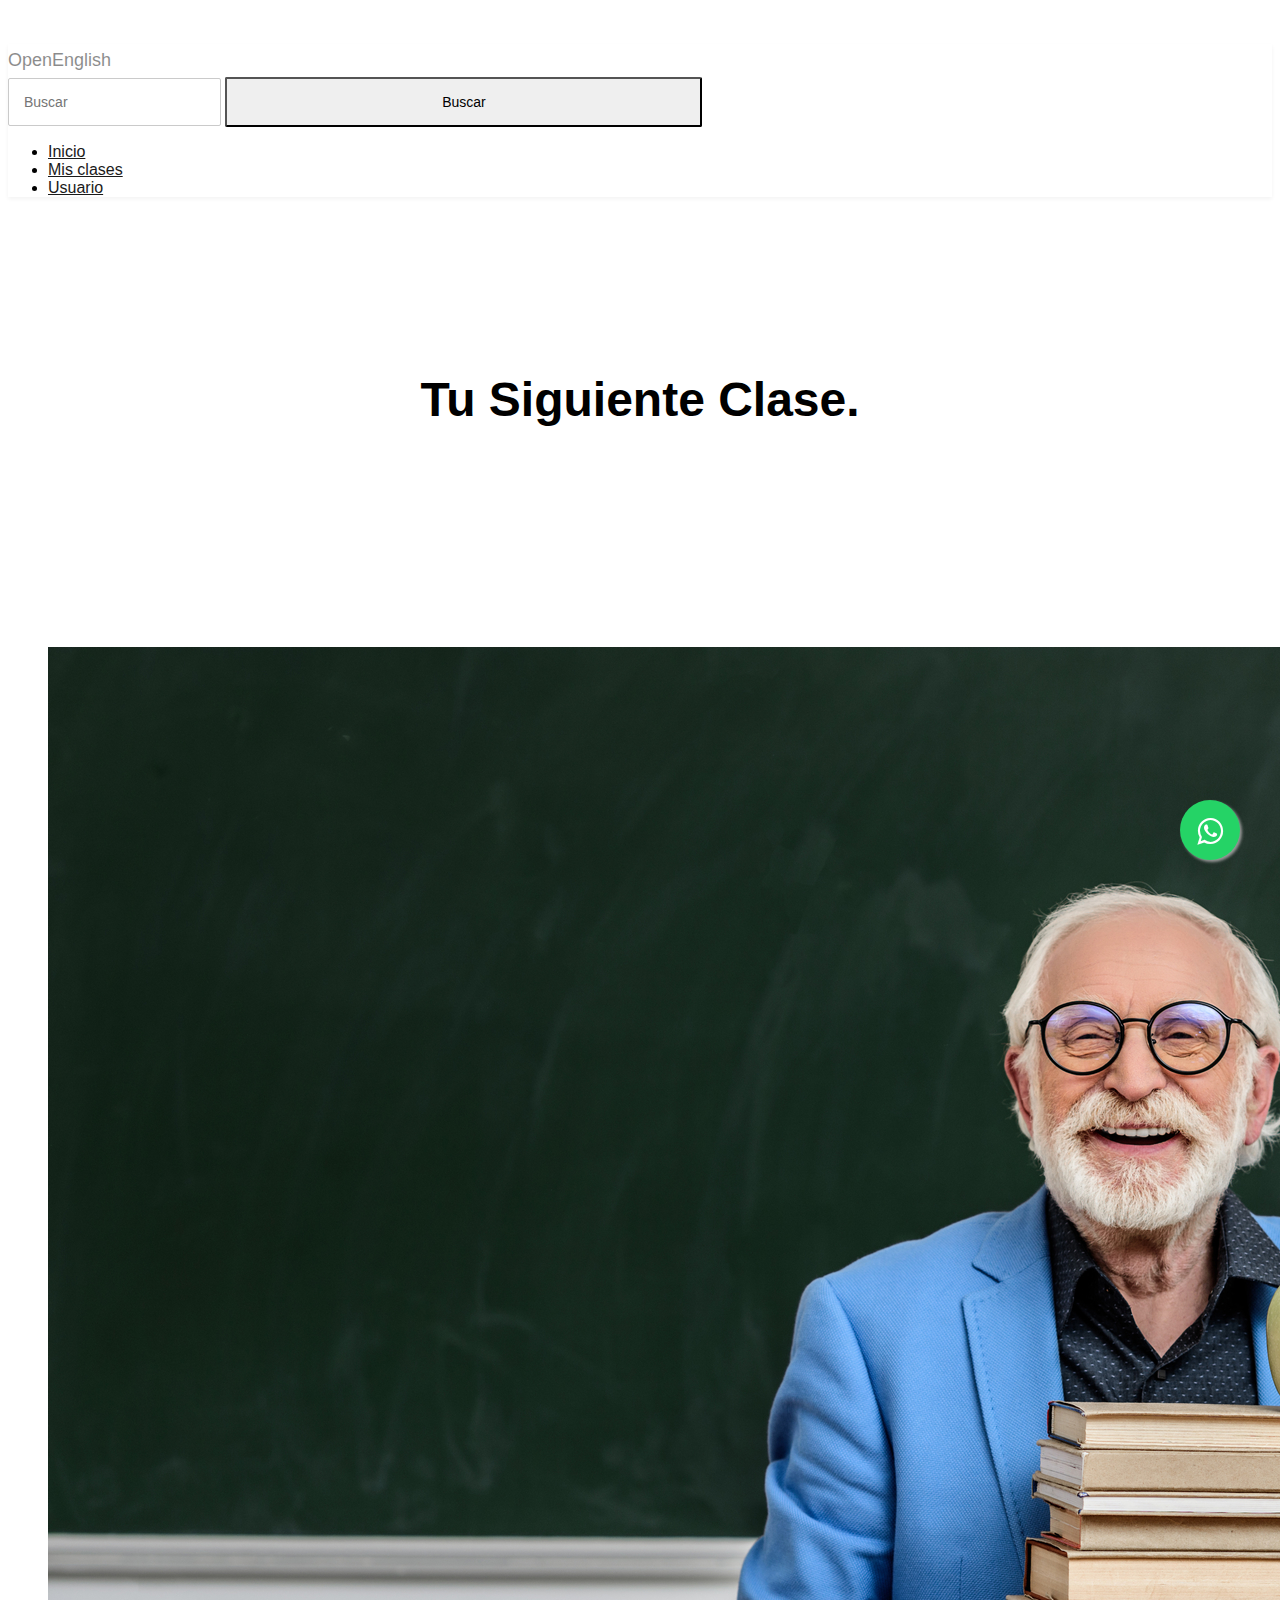
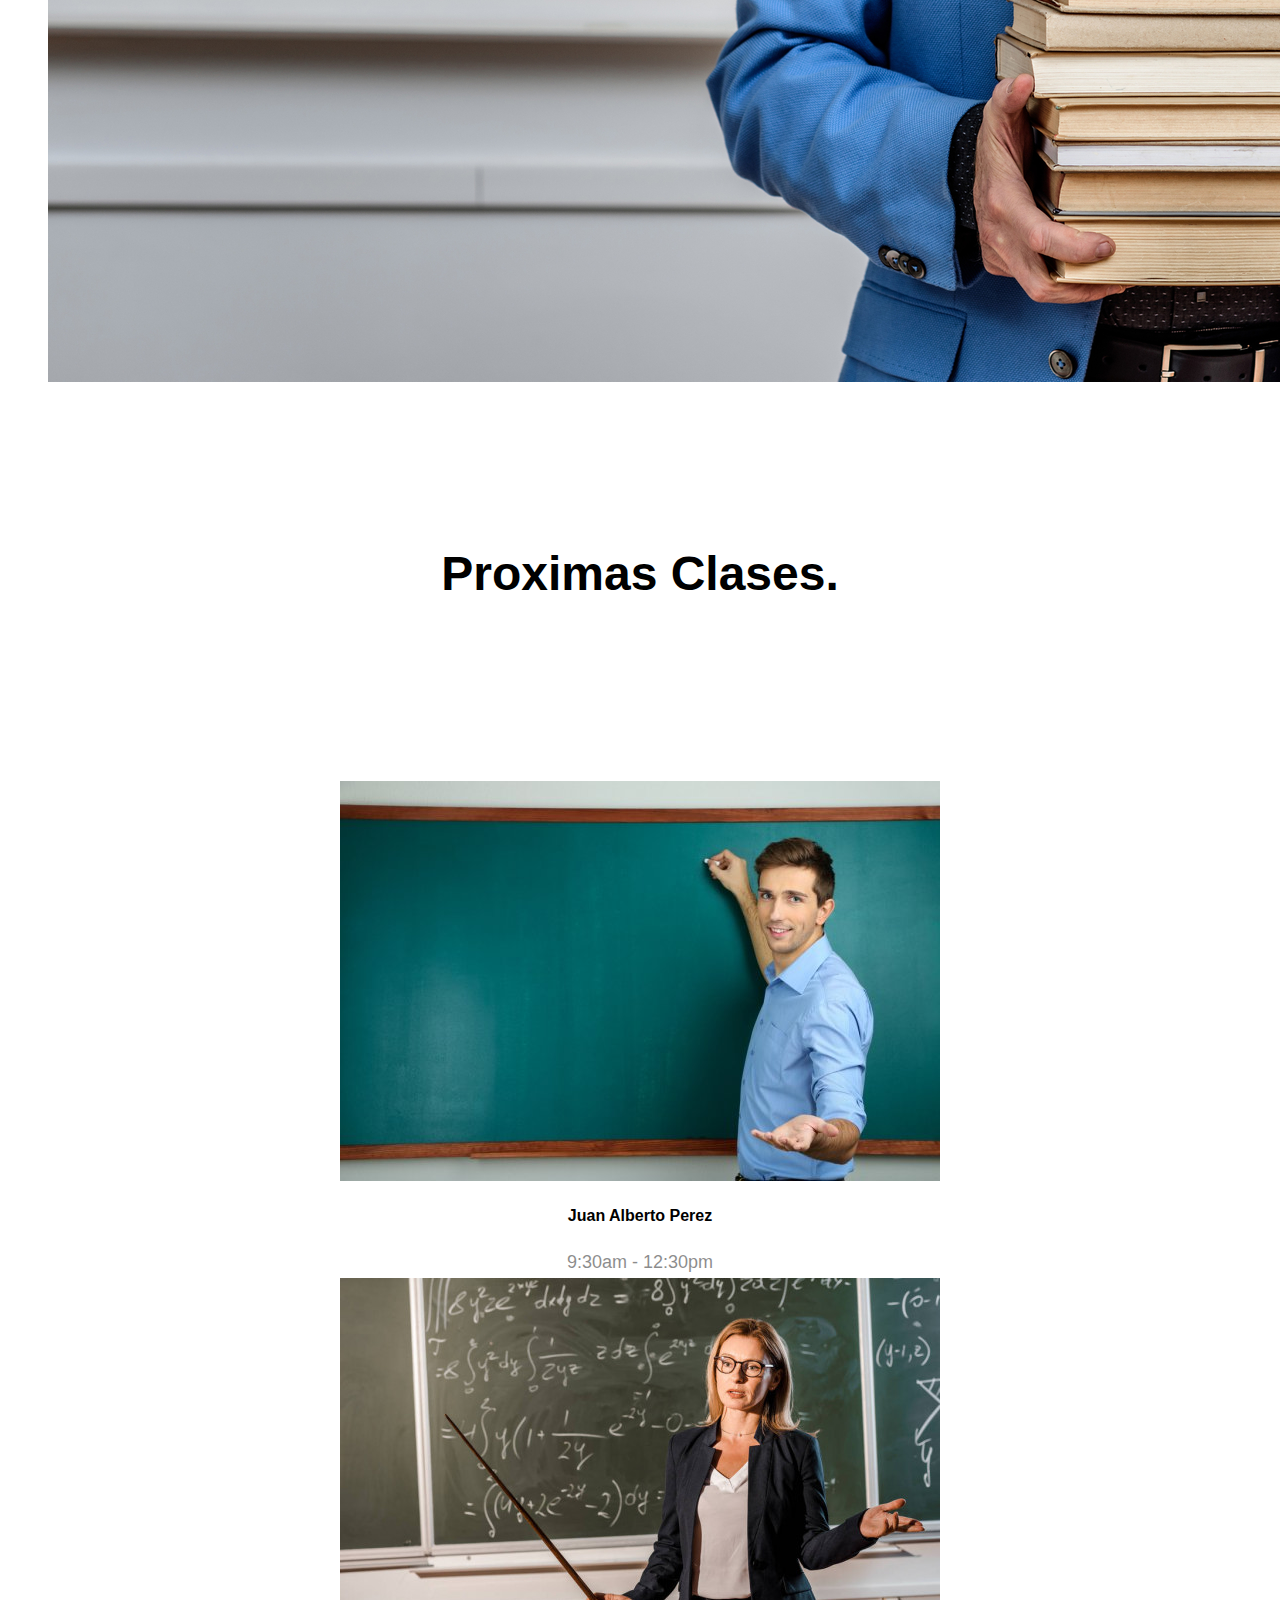
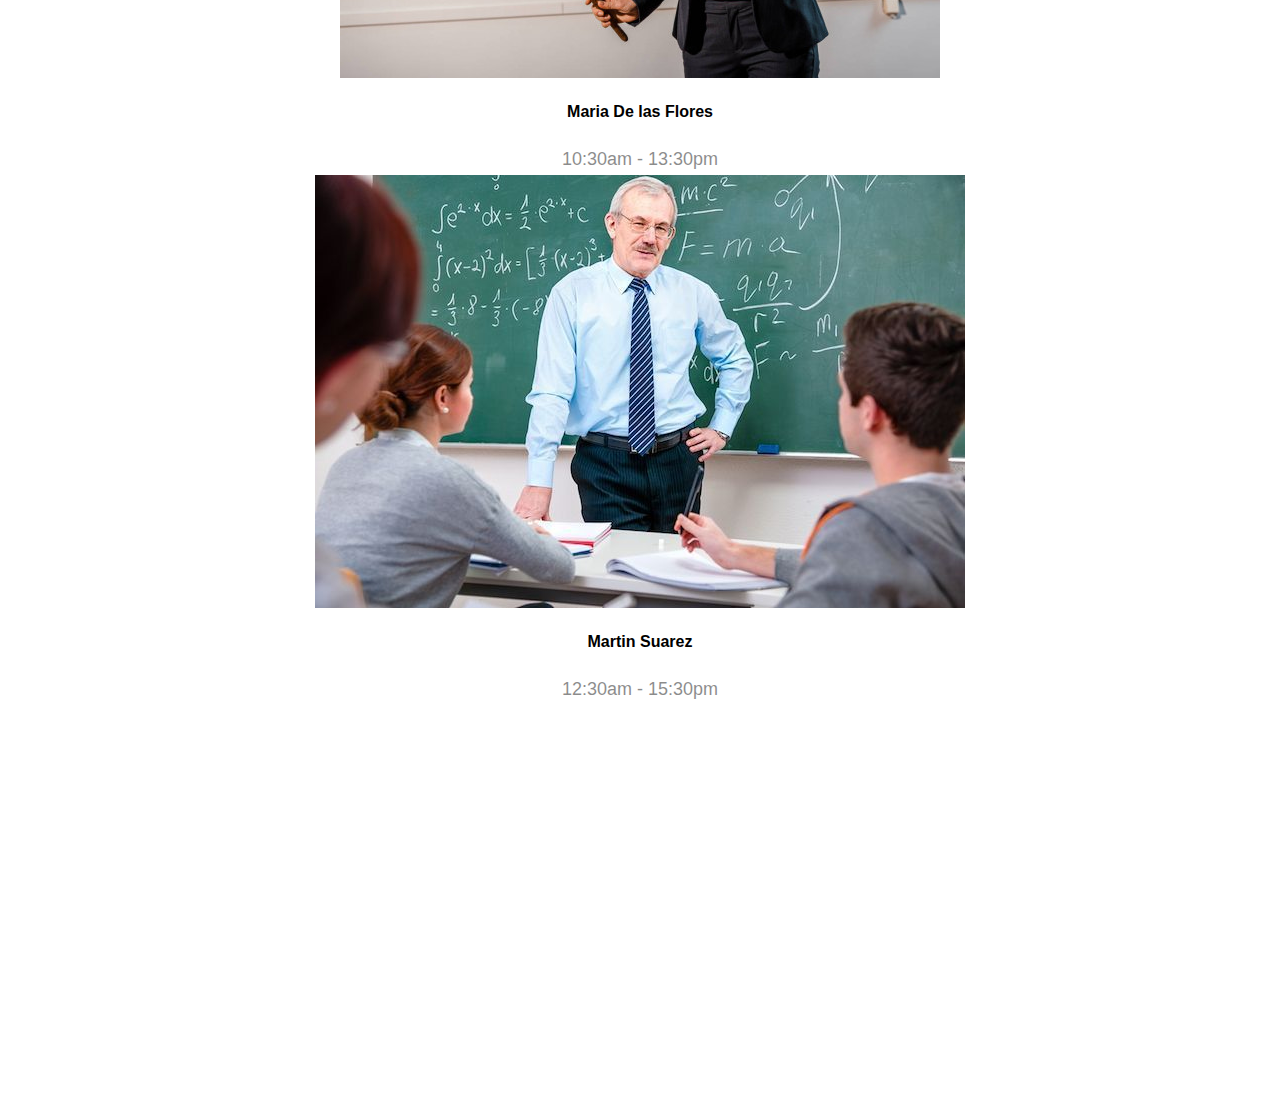
<file: index.html>
<!doctype html>
<html lang="en">

<head>
  <meta charset="utf-8">
  <meta name="viewport" content="width=device-width, initial-scale=1.0">
  <link href="https://cdn.jsdelivr.net/npm/bootstrap@5.1.3/dist/css/bootstrap.min.css" rel="stylesheet"
    integrity="sha384-1BmE4kWBq78iYhFldvKuhfTAU6auU8tT94WrHftjDbrCEXSU1oBoqyl2QvZ6jIW3" crossorigin="anonymous">
  <link rel="stylesheet" href="./estilos/estilos.css">
  <link rel="stylesheet" href="./estilos/whatsapp.css">
  <link rel="icon" type="image/jpg" href="img/logo.jpg">

  <title></title>
</head>

<body>
  <h1></h1>
  <script src="https://cdn.jsdelivr.net/npm/bootstrap@5.1.3/dist/js/bootstrap.bundle.min.js"
    integrity="sha384-ka7Sk0Gln4gmtz2MlQnikT1wXgYsOg+OMhuP+IlRH9sENBO0LRn5q+8nbTov4+1p"
    crossorigin="anonymous"></script>
</body>
<body>
  

<div class="fondo">
  <nav class="navbar navbar-light bg-light">
    <div class="container-fluid">

      <form class="d-flex">
        <div class="container">
          <p class="p-md-1 text-center">OpenEnglish</p>
        </div>
      </form>


      <form class="d-flex">
        <input class=" rounded-3 form-control me-5" type="search" placeholder="Buscar"
          aria-label="Search">
        <button class="btn btn-outline-success rounded-1" type="submit">Buscar</button>
      </form>


      <ul class="nav justify-content-end">
        <li class="nav-item">
          <a class="nav-link active" aria-current="page" href="index.html">Inicio</a>
        </li>
        <li class="nav-item">
          <a class="nav-link active" aria-current="page" href="MisClases.html">Mis clases</a>
        </li>
        <li class="nav-item">
          <a class="nav-link" href="usuario.html">Usuario</a>
        </li>
      </ul>
    </div>
  </nav>

  <!-- Carrusel -->
  <section id="portfolio">
    <div class="container-fluid">
        <div class="content-center">
            <h2>Tu Siguiente <b>Clase.</b></h2>
        </div>
    </div>
  </section>
  <div id="carouselExampleSlidesOnly" class="carousel slide" data-bs-ride="carousel">
    <div class="carousel-inner">
      <div class="carousel-item active">
       <a href="#"> <img src="img/iStock-899355338.jpg" class="mx-auto d-block img-fluid " alt="#error"></a>
      </div>
    </div>

    <!-- Proximas Clases -->
    <section id="portfolio">
      <div class="container-fluid">
          <div class="content-center">
              <h2>Proximas <b>Clases.</b></h2>
          </div>
      </div>
    </section>
    <div class="container">
      <div class="row">

        <div class="row col-xs-12 col-sm-12 col-md-12 col-lg-12 col-xl-12">

          <div class="card col-xs-4 col-sm-4 col-md-4 col-lg-4 col-xl-4">
            <img src="./img/depositphotos_37724089-stock-photo-young-teacher-near-chalkboard-in.jpg"
              class="card-img-top" alt="Card image" />
            <div class="card-block">
              <h4 class="card-title text-center">Juan Alberto Perez</h4>
              <p class="card-text text-center">9:30am - 12:30pm </p>
            </div>
          </div>

          <div class="card col-xs-4 col-sm-4 col-md-4 col-lg-4 col-xl-4">
            <img src="./img/chica.jpg"
              class="card-img-top" alt="Card image" />
            <div class="card-block">
              <h4 class="card-title text-center">Maria De las Flores</h4>
              <p class="card-text text-center">10:30am - 13:30pm </p>
            </div>
          </div>

          <div class="card col-xs-4 col-sm-4 col-md-4 col-lg-4 col-xl-4">
            <img src="./img/anciano.jpg" class="card-img-top" alt="Card image" />
            <div class="card-block">
              <h4 class="card-title text-center">Martin Suarez</h4>
              <p class="card-text text-center">12:30am - 15:30pm </p>
            </div>
          </div>

          <!-- Footer -->
          <footer>
            <div class="container">
              <div class="row">
                <div class="col-xs-12 col-md-6 text-left">
                  <h6 class="text-muted lead">Soporte para estudiantes:</h6>
                  <h7 class="text-muted">
                    Argentina +54 0810-810-6736.<br>
                    Bolivia +1 (855) 244-4040.<br>
                    Chile +56 (2) 2760-9060.<br>
                    Colombia +57 3057342122.<br>
                  </h7>
                </div>
                <div class="col-xs-12 col-md-6 text-right mt-5 ">
                  <h6 class="text-muted lead">OpenEnglish.com</h6>
                </div>
              </div>
              <div class="row">
              </div>
            </div>
        </div>
      </div>
      </footer>
    </div>
  </div>
  <link rel="stylesheet" href="https://maxcdn.bootstrapcdn.com/font-awesome/4.5.0/css/font-awesome.min.css">
<a href="https://api.whatsapp.com/send?phone=5195508107&text=Hola%21%20Quisiera%20m%C3%A1s%20informaci%C3%B3n%20sobre%20Varela%202." class="float" target="_blank">
<i class="fa fa-whatsapp my-float"></i>
</body>

</a>
</html>
</file>
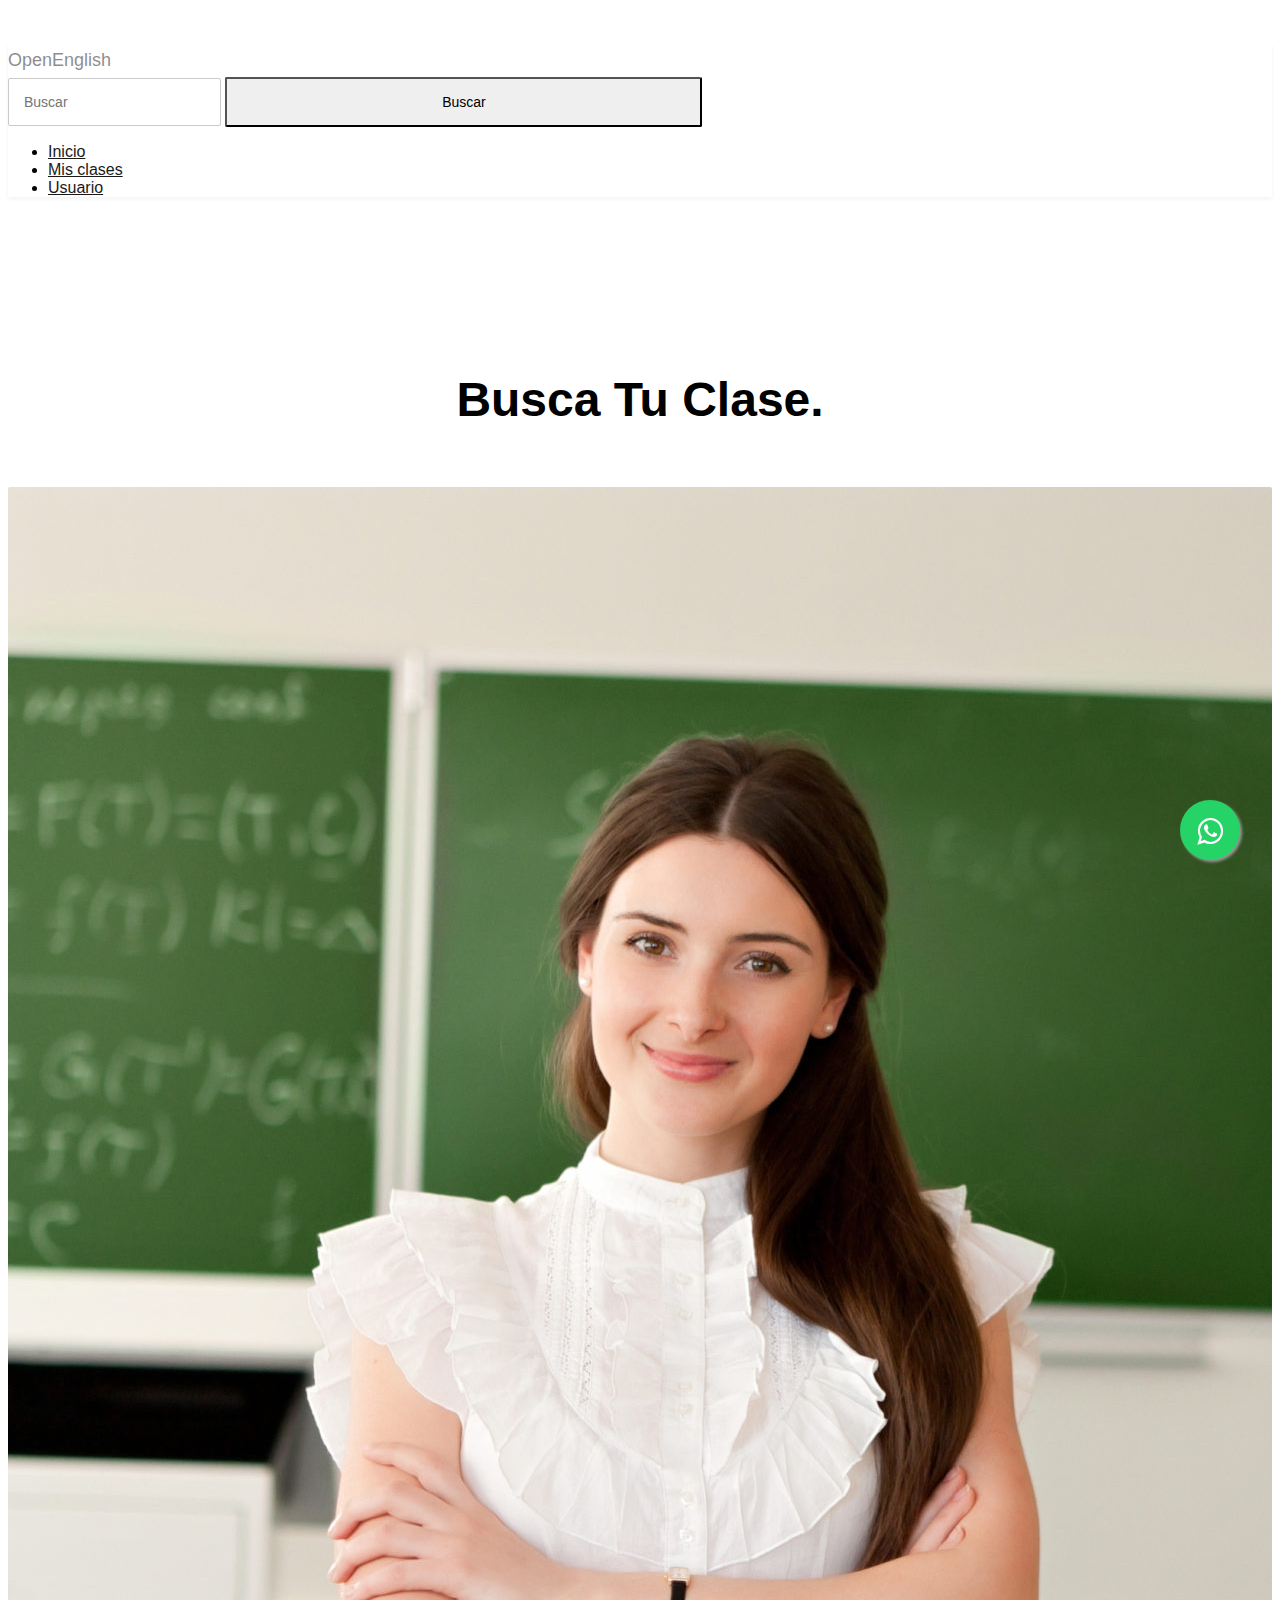
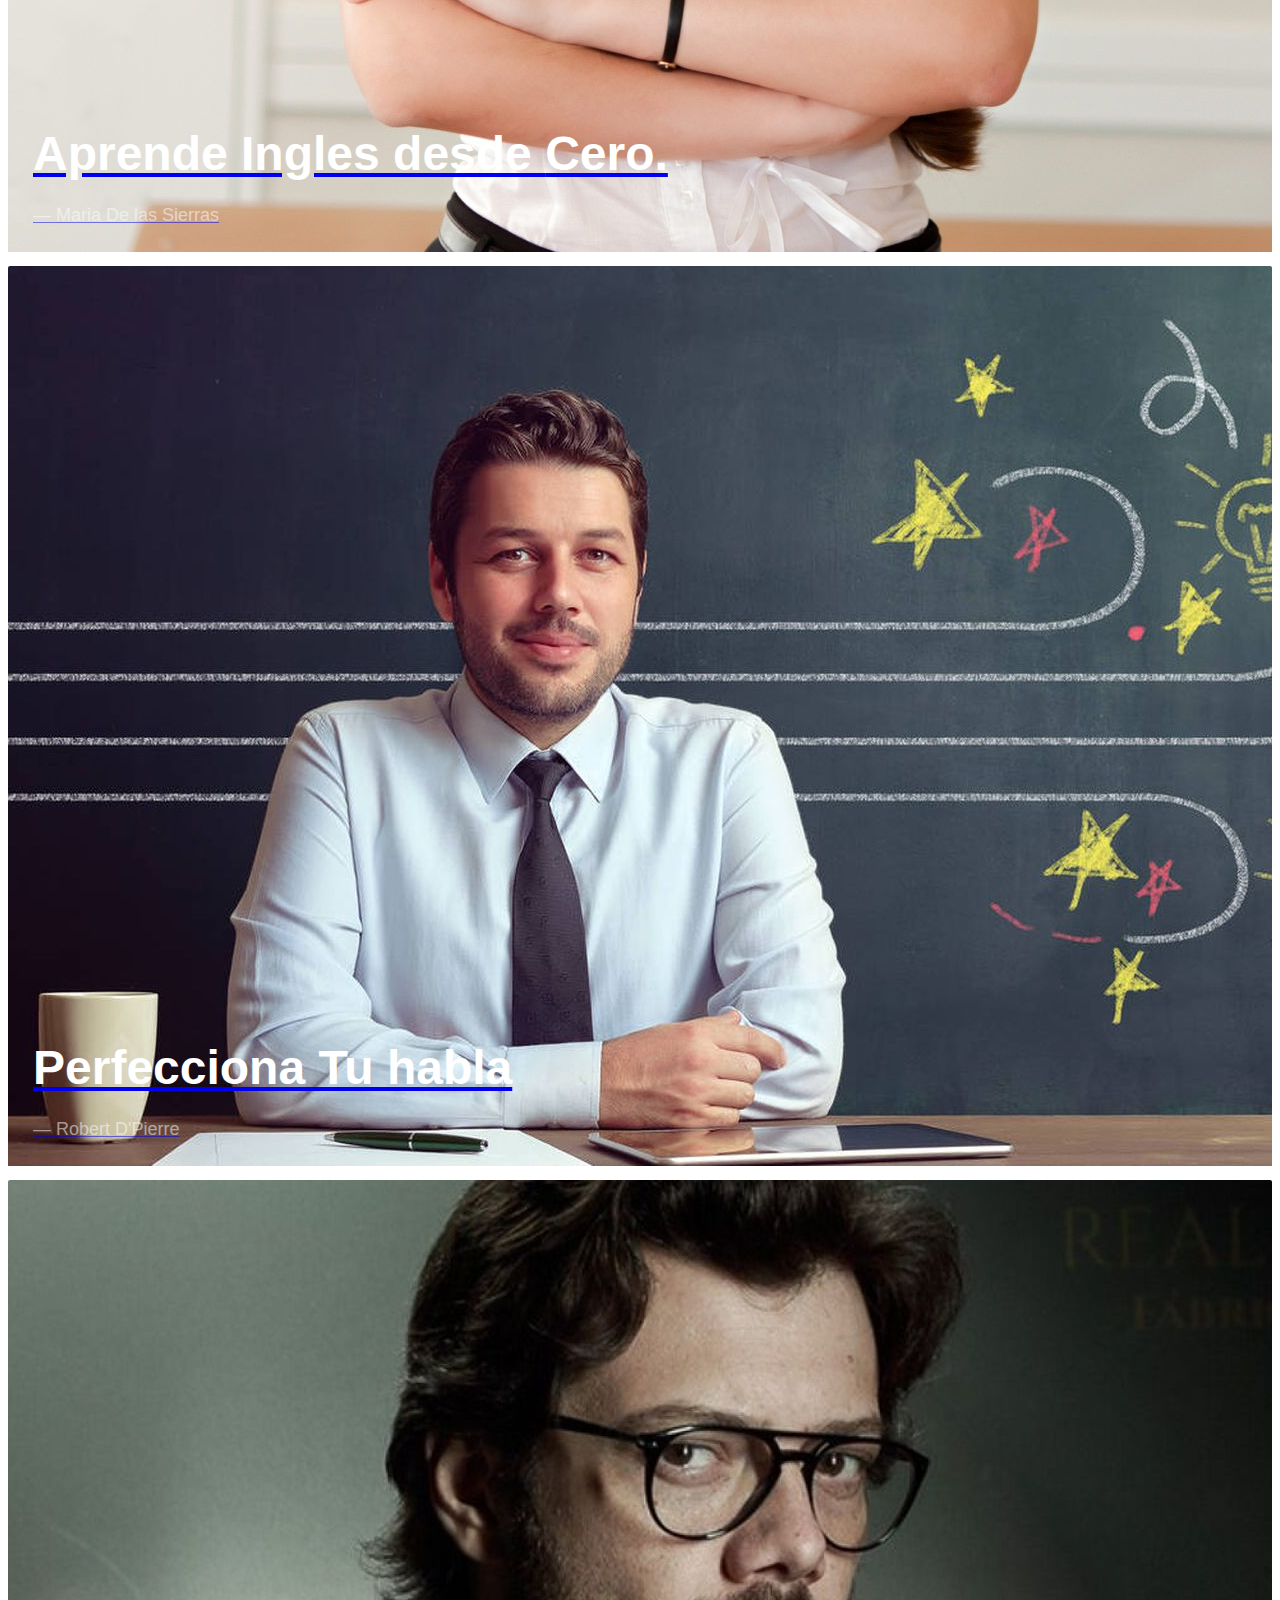
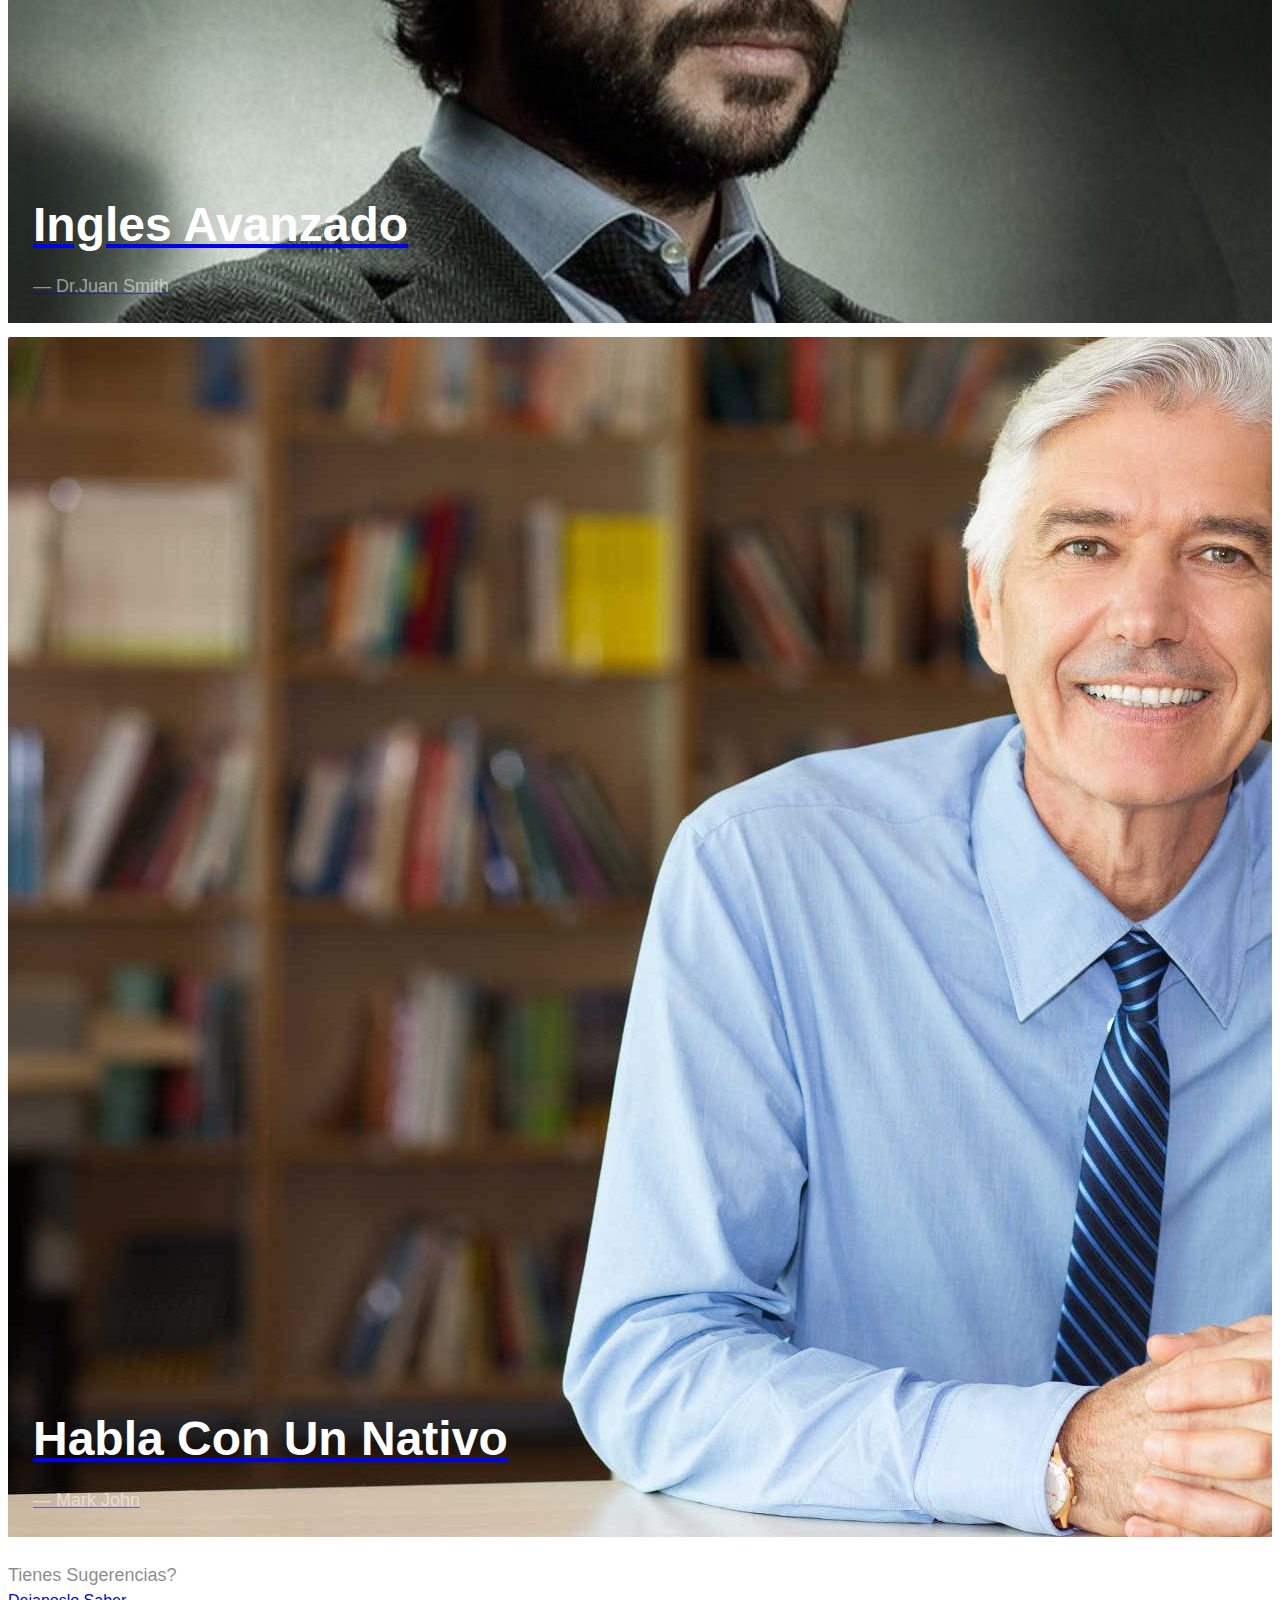
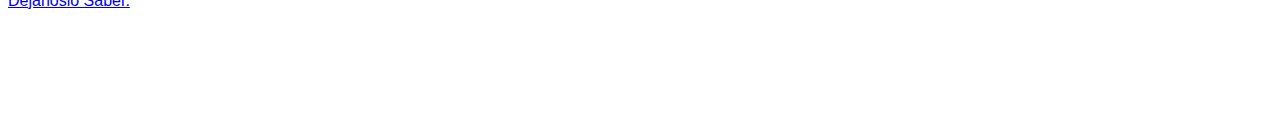
<file: MisClases.html>
<!doctype html>
<html lang="en">

<head>
  <meta charset="utf-8">
  <meta name="viewport" content="width=device-width, initial-scale=1.0">
  <link href="https://cdn.jsdelivr.net/npm/bootstrap@5.1.3/dist/css/bootstrap.min.css" rel="stylesheet"
    integrity="sha384-1BmE4kWBq78iYhFldvKuhfTAU6auU8tT94WrHftjDbrCEXSU1oBoqyl2QvZ6jIW3" crossorigin="anonymous">
  <link rel="stylesheet" href="./estilos/estilos.css">
  <link rel="stylesheet" href="./estilos/whatsapp.css">
  <link rel="icon" type="image/jpg" href="img/logo.jpg">

  <title></title>
</head>

<body>
  <h1></h1>
  <script src="https://cdn.jsdelivr.net/npm/bootstrap@5.1.3/dist/js/bootstrap.bundle.min.js"
    integrity="sha384-ka7Sk0Gln4gmtz2MlQnikT1wXgYsOg+OMhuP+IlRH9sENBO0LRn5q+8nbTov4+1p"
    crossorigin="anonymous"></script>
</body>

    <div class="fondo">
      <nav class="navbar navbar-light bg-light">
        <div class="container-fluid">

          <form class="d-flex">
            <div class="container">
              <p class="p-md-1 text-center">OpenEnglish</p>
            </div>
          </form>


          <form class="d-flex">
            <input class=" rounded-3 form-control me-5" type="search" placeholder="Buscar"
              aria-label="Search">
            <button class="btn btn-outline-success rounded-1" type="submit">Buscar</button>
          </form>


          <ul class="nav justify-content-end">
            <li class="nav-item">
              <a class="nav-link active" aria-current="page" href="index.html">Inicio</a>
            </li>
            <li class="nav-item">
              <a class="nav-link active" aria-current="page" href="MisClases.html">Mis clases</a>
            </li>
            <li class="nav-item">
              <a class="nav-link" href="usuario.html">Usuario</a>
            </li>
          </ul>
        </div>
      </nav>

      <!-- Fotos -->
      <section id="portfolio">
        <div class="container-fluid">
            <div class="content-center">
                <h2>Busca Tu <b>Clase.</b></h2>
            </div>
            <div class="row">
                <div class="col-md-6">
                    <div class="portfolio-container">
                        <div class="portfolio-details">
                            <a href="#">
                                <h2>Aprende Ingles desde <b>Cero.</b> </h2>
                            </a>
                            <a href="#">
                                <p>— Maria De las Sierras</p>
                            </a>
                        </div>
                        <img src="./img/a.jpg" class="img-fluid" alt="Portfolio 01">
                    </div>
                </div>
                <div class="col-md-6">
                    <div class="portfolio-container">
                        <div class="portfolio-details">
                            <a href="#">
                                <h2>Perfecciona Tu habla </h2>
                            </a>
                            <a href="#">
                                <p>— Robert D'Pierre</p>
                            </a>
                        </div>
                        <img src="./img/b.jpg" class="img-fluid" alt="Portfolio 02">
                    </div>
                </div>
                <div class="col-md-6">
                    <div class="portfolio-container">
                        <div class="portfolio-details">
                            <a href="#">
                                <h2>Ingles Avanzado</h2>
                            </a>
                            <a href="#">
                                <p>— Dr.Juan Smith</p>
                            </a>
                        </div>
                        <img src="./img/c.jpg" class="img-fluid" alt="Portfolio 03">
                    </div>
                </div>
                <div class="col-md-6">
                    <div class="portfolio-container">
                        <div class="portfolio-details">
                            <a href="#">
                                <h2>Habla Con Un Nativo</h2>
                            </a>
                            <a href="#">
                                <p>— Mark John</p>
                            </a>
                        </div>
                        <img src="./img/d.jpg" class="img-fluid" alt="Portfolio 04">
                    </div>
                </div>
            </div>
            <div class="text-center mt-4">
                <p class="">Tienes Sugerencias?</p>
                <a href="#" class="text-dark"><b>Dejanoslo Saber.</b></a>
            </div>
        </div>
    </section>
    <!-- Footer -->

    <link rel="stylesheet" href="https://maxcdn.bootstrapcdn.com/font-awesome/4.5.0/css/font-awesome.min.css">
    <a href="https://api.whatsapp.com/send?phone=5195508107&text=Hola%21%20Quisiera%20m%C3%A1s%20informaci%C3%B3n%20sobre%20Varela%202." class="float" target="_blank">
    <i class="fa fa-whatsapp my-float"></i>
    </a>
</body>
</html>
</file>
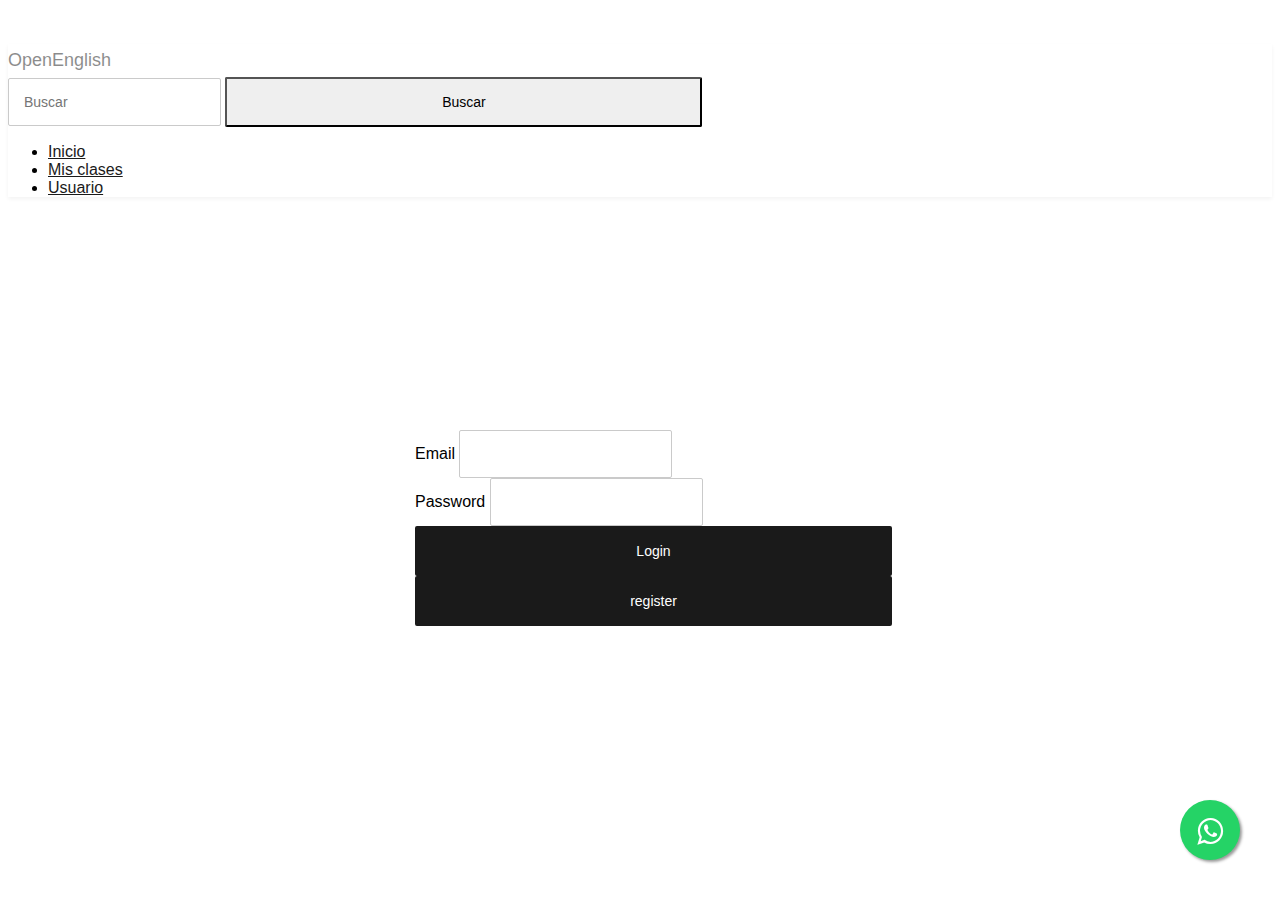
<file: usuario.html>
<!doctype html>
<html lang="en">

<head>
  <meta charset="utf-8">
  <meta name="viewport" content="width=device-width, initial-scale=1.0">
  <link href="https://cdn.jsdelivr.net/npm/bootstrap@5.1.3/dist/css/bootstrap.min.css" rel="stylesheet"
    integrity="sha384-1BmE4kWBq78iYhFldvKuhfTAU6auU8tT94WrHftjDbrCEXSU1oBoqyl2QvZ6jIW3" crossorigin="anonymous">
  <link rel="stylesheet" href="./estilos/estilos.css">
  <link rel="stylesheet" href="./estilos/whatsapp.css">
  <link rel="icon" type="image/jpg" href="img/logo.jpg">

  <title></title>
</head>

<body>
  <h1></h1>
  <script src="https://cdn.jsdelivr.net/npm/bootstrap@5.1.3/dist/js/bootstrap.bundle.min.js"
    integrity="sha384-ka7Sk0Gln4gmtz2MlQnikT1wXgYsOg+OMhuP+IlRH9sENBO0LRn5q+8nbTov4+1p"
    crossorigin="anonymous"></script>
</body>

<div class="fondo">
  <nav class="navbar navbar-light bg-light">
    <div class="container-fluid">

      <form class="d-flex">
        <div class="container">
          <p class="p-md-1 text-center">OpenEnglish</p>
        </div>
      </form>


      <form class="d-flex">
        <input class=" rounded-3 form-control me-5" type="search" placeholder="Buscar"
          aria-label="Search">
        <button class="btn btn-outline-success rounded-1" type="submit">Buscar</button>
      </form>

      <ul class="nav justify-content-end">
        <li class="nav-item">
          <a class="nav-link active" aria-current="page" href="index.html">Inicio</a>
        </li>
        <li class="nav-item">
          <a class="nav-link active" aria-current="page" href="MisClases.html">Mis clases</a>
        </li>
        <li class="nav-item">
          <a class="nav-link" href="usuario.html">Usuario</a>
        </li>
      </ul>
    </div>
  </nav>

  <!-- Formulario -->
 
  <div class="container">
    <div class="abs-center">
      <form action="#" class="border p-3 form">
        <div class="form-group">
          <label for="email">Email</label>
          <input type="email" name="email" id="email" class="form-control">
        </div>
        <div class="form-group">
          <label for="password">Password</label>
          <input type="password" name="password" id="password" class="form-control">
        </div>
        <button type="submit" class="btn btn-primary p-md-2 mt-4 m-auto img ">Login</button>
        <button type="submit" class="btn btn-primary p-md-2 mt-4 m-auto ">register</button>

      </form>
    </div>
  </div>
  <div class="mensaje">

  </div>
  <script src="./js/app.js"></script>
  <link rel="stylesheet" href="https://maxcdn.bootstrapcdn.com/font-awesome/4.5.0/css/font-awesome.min.css">
  <a href="https://api.whatsapp.com/send?phone=5195508107&text=Hola%21%20Quisiera%20m%C3%A1s%20informaci%C3%B3n%20sobre%20Varela%202." class="float" target="_blank">
  <i class="fa fa-whatsapp my-float"></i>
  </a>
</body>

</html>
</file>
<file: estilos/estilos.css>
footer {
    background-color: #ffffff;
    height: 30%;
    color: white;
    padding: 15px;
}

.btn {
    width: 53vh;
}

.main1 {
    display: flex;
    margin: 0 auto;
}

a img:hover {
    color: #fff;
}

.fondo {
    background-color: #ffffff;
}

body {
    font-family: -apple-system, BlinkMacSystemFont, 'Segoe UI', Roboto, Oxygen, Ubuntu, Cantarell, 'Open Sans', 'Helvetica Neue', sans-serif;
    font-weight: 200;
    background-color: var(--color-dark);
    color: var(--color-light);
}

.p-md-1 {
    font-family: -apple-system, BlinkMacSystemFont, 'Segoe UI', Roboto, Oxygen, Ubuntu, Cantarell, 'Open Sans', 'Helvetica Neue', sans-serif;
    ;
}

.img {
    border: 25px solid rgb(0, 0, 0);
    border-radius: 50px;
    -webkit-border-radius: 50px;
    -moz-border-radius: 50px;
    -ms-border-radius: 50px;
    -o-border-radius: 50px;
}

.abs-center {
    display: flex;
    align-items: center;
    justify-content: center;
    min-height: 70vh;
}

.form {
    width: 450px;
}

.alert-danger {
    display: flex;
    align-items: center;
    justify-content: center;
    min-height: 15vh;
}

/*////////////////////////////////////////////////////////////////////////////////////////////////////

    Themes Bootstrap - Smart Agency Template v1.0.0 (https://themesbootstrap.com.mx/templates/smart-agenct-template.html)
    Copyright 2019 Themes Bootstrap
    Licensed under MIT (https://github.com/diegovr7/smart-agency/blob/master/LICENSE)

////////////////////////////////////////////////////////////////////////////////////////////////////*/

:root {
    --dark-color: #1a1a1a;
    --white-color: #ffffff;
    --light-grey-color: #f5f5f5;
    --gold-color: #ffb944;
}

* {
    box-sizing: border-box;
    -webkit-font-smoothing: antialiased;
    -moz-osx-font-smoothing: grayscale;
}

html {
    scroll-behavior: smooth;
}

body {
    font-family: 'Titillium Web', sans-serif;
}

.bgDark {
    background-color: var(--dark-color);
}

.bgLight {
    background-color: var(--white-color);
}

.bgLightGrey {
    background-color: var(--light-grey-color);
}

.colorDark {
    color: var(--dark-color) !important;
}

h1 {
    font-size: 66px;
    font-weight: 700;
    line-height: 80px;
}

h2 {
    font-size: 48px;
    margin-bottom: 30px;
}

h3 {
    font-size: 33px;
}

h5 {
    margin-bottom: 0px;
}

p {
    font-size: 18px;
    color: var(--dark-color);
    opacity: .5;
    line-height: 1.8;
    margin-bottom: 0px;
}

a:hover {
    text-decoration: none;
}

.btn {
    font-size: 14px;
    padding: 15px 26px;
    min-width: 160px;
    border-radius: 2px;
    display: inline-block;
}

.btn-primary {
    background-color: var(--dark-color);
    color: var(--white-color);
    border: 2px solid var(--dark-color);
}

.btn-secondary {
    background-color: var(--white-color);
    color: var(--dark-color);
    border: 2px solid var(--white-color);
}

.btn-alternate {
    background-color: transparent;
    color: var(--white-color);
    border: 2px solid var(--white-color);
}

.btn-primary:hover {
    background-color: var(--dark-color);
    border: 2px solid var(--dark-color);
}

.btn-secondary:hover {
    background-color: var(--white-color);
    color: var(--dark-color);
    border: 2px solid var(--white-color);
}

.btn-secondary:focus {
    background-color: var(--white-color) !important;
    outline: none;
    border: 2px solid var(--white-color) !important;
    box-shadow: none;
}

.logo-brand {
    max-width: 180px;
    min-width: 160px;
}

section {
    padding: 120px 0;
}

.divider {
    border-bottom: 2px solid var(--light-grey-color);
}

.content-center {
    max-width: 800px;
    margin: 0 auto 60px auto;
    text-align: center;
}

.full-width {
    width: 100%;
}

.form-control {
    font-size: 14px;
    border: 1px solid #cacaca;
    padding: 15px;
    border-radius: 2px;
}

.form-control:focus {
    border: 1px solid var(--dark-color);
    outline: none;
    box-shadow: none;
}

.navbar {
    background-color: var(--white-color);
    box-shadow: 0 2px 4px 0 rgba(0, 0, 0, .05);
    min-height: 100px;
}

.nav-link {
    color: var(--dark-color);
}

.nav-link:hover {
    color: var(--dark-color);
}

.navbar-toggler {
    font-size: 40px;
}

.navbar-toggler:focus {
    outline: none;
}

/* //////////////
   Hero
//////////////*/

#hero {
    background-image: url(../../assets/images/hero.jpg);
    background-size: cover;
    padding-top: 90px;
    min-height: 700px;
    color: var(--white-color);
}

#hero p {
    color: var(--white-color);
}

/* //////////////
   Portfolio
//////////////*/

.portfolio-container {
    position: relative;
    overflow: hidden;
    margin: 10px 0;
    border-radius: 2px;
}

.portfolio-container img {
    -moz-transition: all 0.8s;
    -webkit-transition: all 0.8s;
    transition: all 0.8s;
}

.portfolio-container:hover img {
    -moz-transform: scale(1.2);
    -webkit-transform: scale(1.2);
    transform: scale(1.2);
}

.portfolio-details {
    position: absolute;
    bottom: 25px;
    left: 25px;
    z-index: 9000;
}

.portfolio-details h2 {
    margin-bottom: 0px;
}

.portfolio-details a h2, .portfolio-details a p {
    color: var(--white-color);
}

/* //////////////
   Members
//////////////*/

.member-container {
    position: relative;
    margin: 10px 0;
}

.member-details {
    position: absolute;
    color: var(--white-color);
    bottom: 0;
    left: 20px;
}

.member-details span {
    font-size: 14px;
}

.member-details i {
    padding: 0 5px;
}

/* //////////////
   Pricing
//////////////*/

.pricing-container {
    margin: 15px 0;
}

.plans {
    padding: 50px 80px;
    border-radius: 2px;
    min-width: 450px;
}

.plan-light {
    background-color: var(--white-color);
    border: 2px solid var(--dark-color);
}

.plan-dark {
    background-color: var(--dark-color);
    border: 2px solid var(--dark-color);
    color: var(--white-color);
}

.plans h2 {
    font-size: 70px;
    font-weight: 600;
}

.plans h2 span {
    font-size: 20px;
}

.plans ul {
    list-style-type: square;
}

/* //////////////
   Testimonial
//////////////*/

.carousel {
    min-height: 240px;
    padding: 40px;
    border-radius: 2px;
    text-align: center;
}

.carousel-item p {
    font-size: 26px;
    font-weight: 400;
    color: var(--dark-color);
}

.carousel-indicators li {
    background-color: var(--dark-color);
    width: 15px;
    height: 15px;
    border-radius: 2px;
    margin: 0 8px;
}

.carousel-control-next, .carousel-control-prev {
    color: var(--white-color);
    opacity: 1;
    width: 5%;
}

.control-button {
    background-color: var(--dark-color);
    opacity: 1;
    width: 50px;
    height: 50px;
    padding: 10px;
    border: 1px solid var(--dark-color);
    border-radius: 50px;
    font-size: 20px;
}

.carousel-container {
    max-width: 800px;
    margin: 0 auto;
}

.testimonial-user {
    max-width: 240px;
    margin: 0 auto;
    text-align: left;
}

.testimonial-user h6 {
    margin-bottom: 0px;
}

.testimonial-user span {
    font-size: 12px;
}

.testimonial-user img {
    border-radius: 50%;
    max-width: 50px;
    text-align: center;
}

.rating i {
    color: var(--gold-color);
    font-size: 26px;
}

/* //////////////
   Footer
//////////////*/

footer {
    padding: 80px 0;
    text-align: center;
    color: var(--white-color);
}

footer a {
    color: var(--white-color);
}

footer a:hover {
    color: var(--white-color);
}

footer .list-inline .list-inline-item {
    padding: 10px 15px;
}

/* //////////////
   Media queries
//////////////*/

@media (max-width: 575.98px) {
    h1 {
        font-size: 40px;
        line-height: normal;
    }

    .portfolio-details h2 {
        font-size: 32px;
    }

    .btn {
        width: 30vh;
        margin: auto;
        padding: auto;
    }

    .plans {
        min-width: unset;
        padding: 40px;
    }

    .carousel-item p {
        font-size: 20px;
    }

    .footer-menu {
        display: block !important;
        padding: 20px 0 !important;
        font-size: 20px;
        
}
    .btn {
        width: 100%;

    }
}

@media (min-width: 576px) {
    
}

@media (min-width: 768px) and (max-width: 991.98px) {
    .portfolio-details h2 {
        font-size: 30px;
    }

    .plans {
        min-width: unset;
        padding: 40px 20px;
    }
}

@media (min-width: 992px) and (max-width: 1199.98px) {}

@media (min-width: 1200px) {}
</file>
<file: estilos/whatsapp.css>
.float{
	position:fixed;
	width:60px;
	height:60px;
	bottom:40px;
	right:40px;
	background-color:#25d366;
	color:#FFF;
	border-radius:50px;
	text-align:center;
  font-size:30px;
	box-shadow: 2px 2px 3px #999;
  z-index:100;
}
.float:hover {
	text-decoration: none;
	color: #25d366;
  background-color:#fff;
}

.my-float{
	margin-top:16px;
}
</file>
